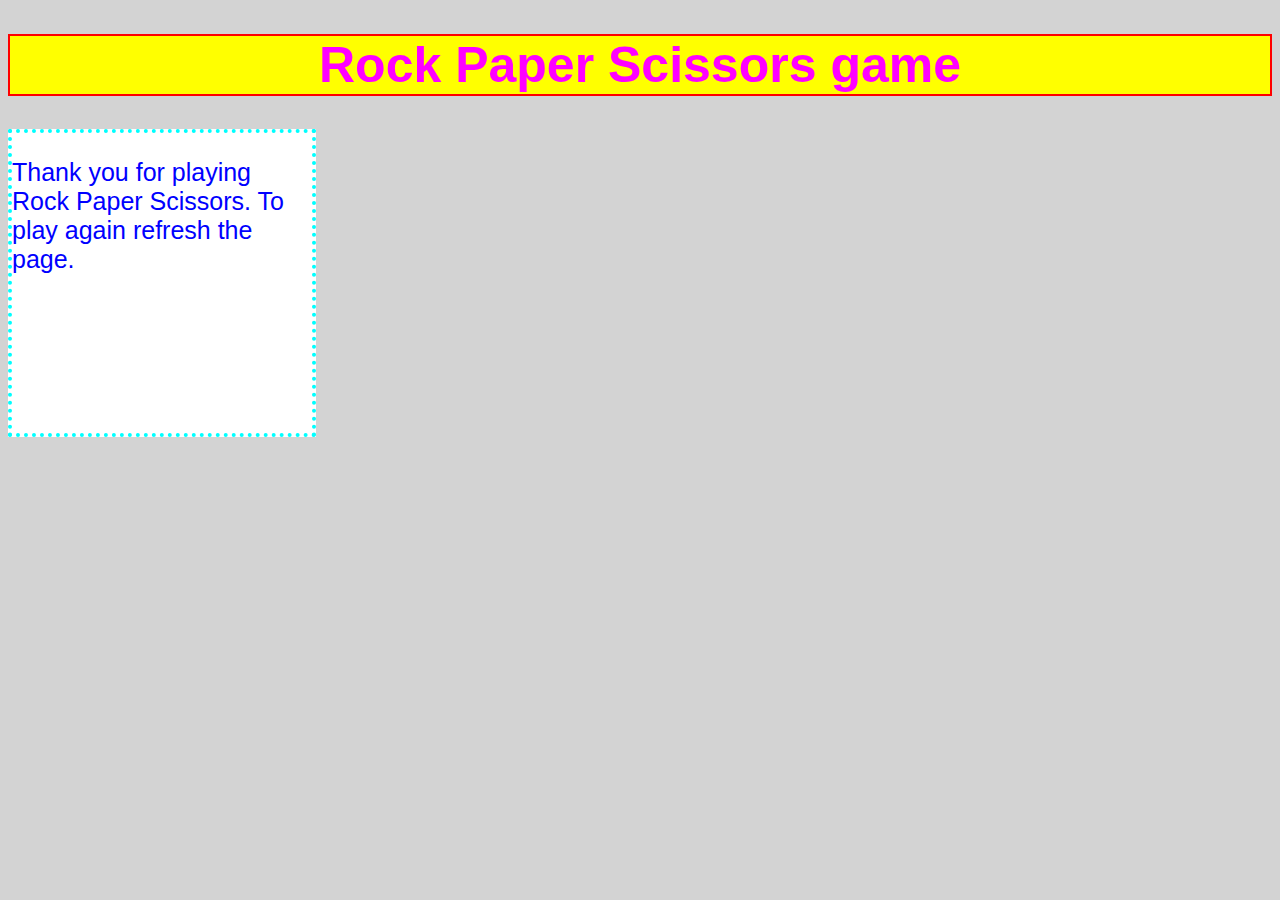
<file: Rock Paper Scissors/index.html>
<!doctype HTML>


<html>

<head>
	<title> Rock Paper Scissors </title>

</head>


<body style = "background-color: lightgray;">

	<h1 style = "border: 2px solid red; text-align: center; background-color: yellow; color: magenta; font-size: 50px; font-family: helvetica;"> Rock Paper Scissors game </h1>


	<div style="width: 300px; height: 300px; border: 4px dotted cyan; background-color: white;">

	<p style = "color: blue; font-size: 25px; font-family: sans-serif;"> Thank you for playing Rock Paper Scissors. To play again
		refresh the page.
	</p>
	
	</div>

	<script>
		function getPlayerMove(){
			var move = prompt("Enter r,p, or s:");
			
			if(move != "r" && move != "p" && move != "s"){
				console.log("Invalid input, your move is now rock!");
				return "r";
			}

			return move;
		}
	
		function getComputerMove(){
			var computerMove = "";
			var num = Math.floor(Math.random() * 3 + 1);
			// 1 - r   2 - p  3 - s
			if (num == 1){
				computerMove = "r";
			}
			else if (num == 2){
				computerMove = "p";
			}
			else {
				computerMove = "s";
			}
			
			return computerMove;
		}
		
		function calculateWinner(playerMove,computerMove){			
			if (playerMove == "r"){
				if (computerMove == "s"){
					console.log("You win!");
				}
				else if (computerMove == "p"){
					console.log("Computer wins");
				}
				else {
					console.log("Tie!");
				}
			}
			else if (playerMove == "p"){
				if (computerMove == "r"){
					console.log("You win!");
				}
				else if (computerMove == "s"){
					console.log("Computer wins");
				}
				else{
					console.log("Tie!");
				}
			}
			else{
				if (computerMove == "p"){
					console.log("You win!");
				}
				else if (computerMove == "r"){
					console.log("Computer wins");
				}
				else {
					console.log("Tie");
				}
			}
		}
	
	
		var playerMove = getPlayerMove();
		var computerMove = getComputerMove();
		
		console.log("Player move: " + playerMove);
		console.log("Computer move: " + computerMove);
		
		calculateWinner(playerMove,computerMove);
		
	</script>


</body>




</html>
</file>
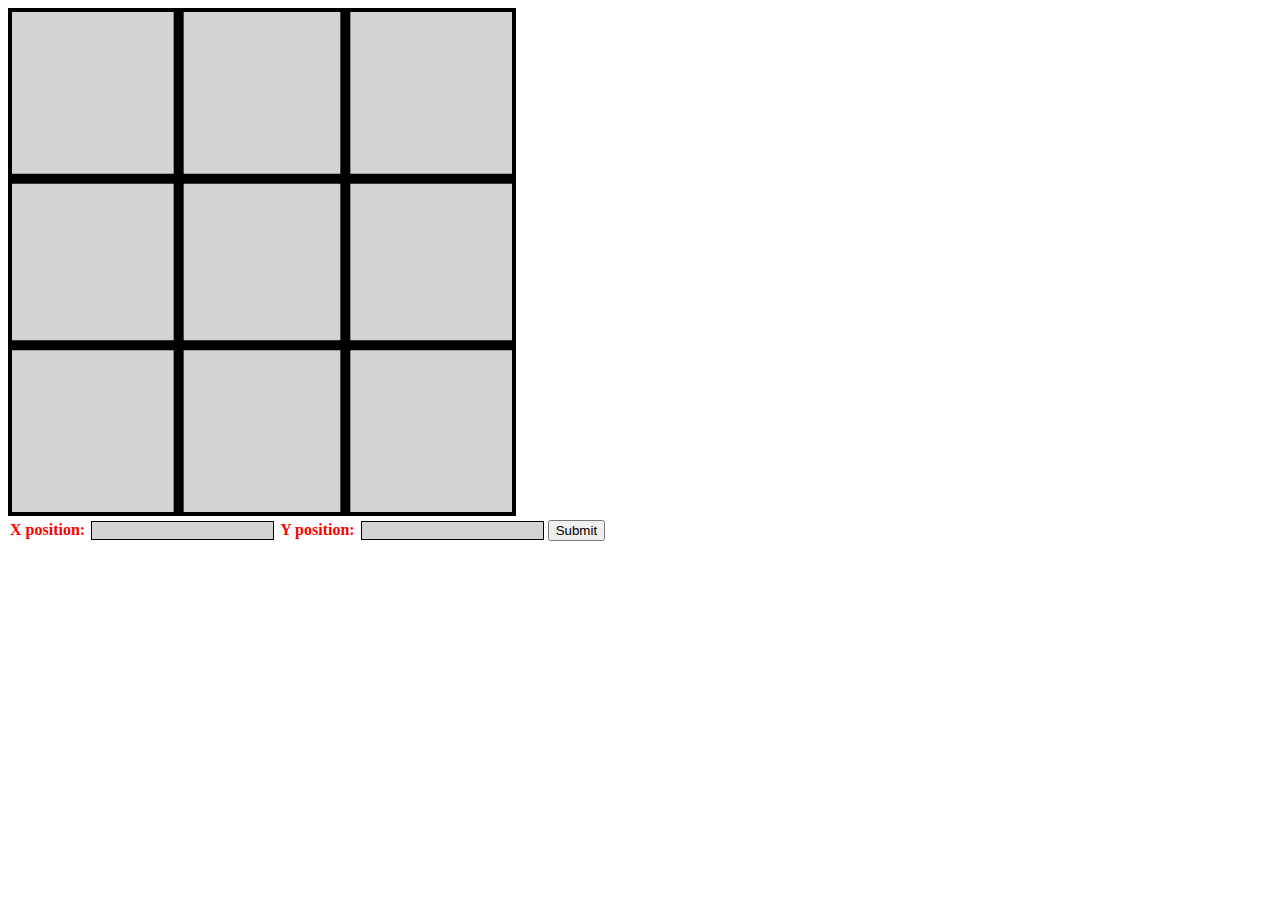
<file: Tic Tac Toe/index.html>
<!doctype HTML>

<html>

<head>
	<title> Tic Tac Toe </title>
	<link href = "style.css" rel = "stylesheet">
	
</head>

<body>


</body>
	<canvas width = "500" height = "500"> </canvas>

	<form id = "form">
		<label for = "enterX"> X position: </label>
		<input id = "enterX" type = "text">
		
		<label for = "enterY"> Y position: </label>
		<input id = "enterY" type = "text">
		
		<input id = "submitButton" type = "submit">
	</form>

	<p id = "feedback"> </p>

	<script src = "code.js"> </script>
</body>

</html>
</file>
<file: Tic Tac Toe/style.css>
canvas{
	border: 4px solid black;
	background-color: blue;
}

input[type=text]{
	background-color: lightgray;
	border: 1px solid black;
}

label{
	padding: 2px;
	color: red;
	font-weight: bold;
}

#feedback{
	font-size: 20px;
	font-weight: bold;
}
</file>
